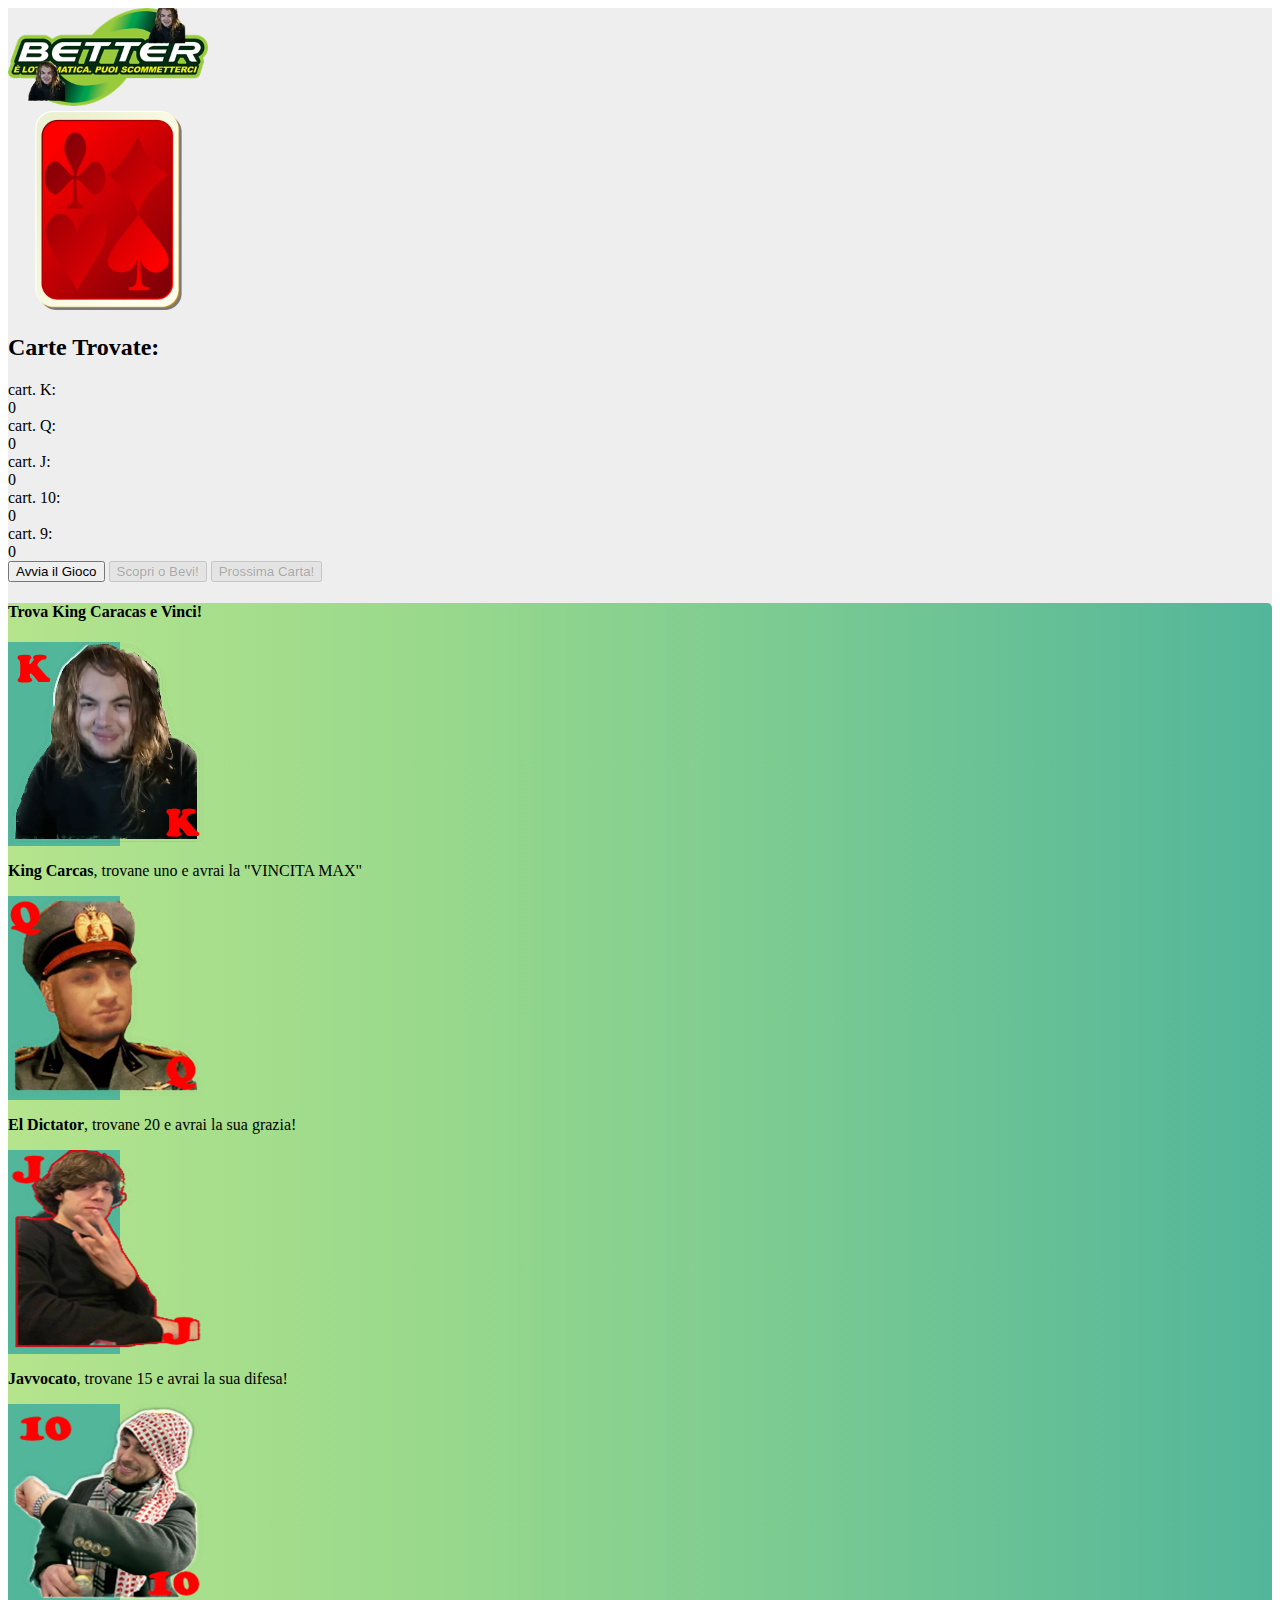
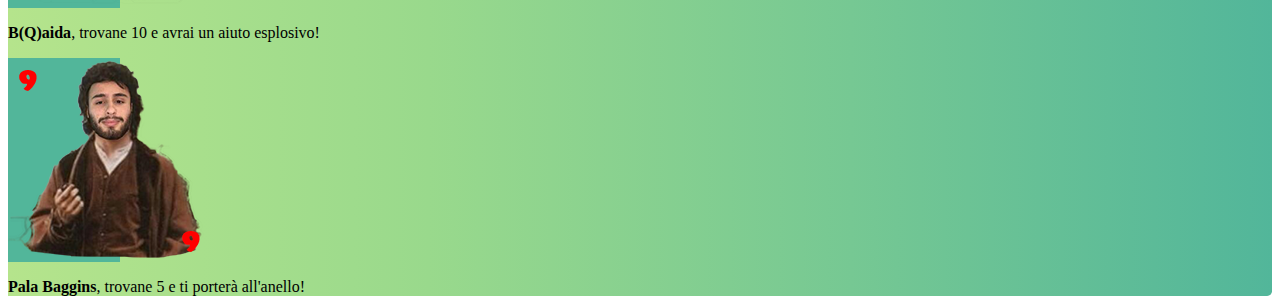
<file: index.html>
<!DOCTYPE html>
<html lang="en" dir="ltr">
    <head>
        <link href="https://cdn.jsdelivr.net/npm/bootstrap@5.0.2/dist/css/bootstrap.min.css" rel="stylesheet" integrity="sha384-EVSTQN3/azprG1Anm3QDgpJLIm9Nao0Yz1ztcQTwFspd3yD65VohhpuuCOmLASjC" crossorigin="anonymous">        <style media="screen">
            .gradient-custom-2 {
            border: #52b69a;
            /* fallback for old browsers */
            background: #52b69a;

            /* Chrome 10-25, Safari 5.1-6 */
            background: -webkit-linear-gradient(to right, #b5e48c, #99d98c, #76c893, #52b69a);

            /* W3C, IE 10+/ Edge, Firefox 16+, Chrome 26+, Opera 12+, Safari 7+ */
            background: linear-gradient(to right, #b5e48c, #99d98c, #76c893, #52b69a);
            }

            @media (min-width: 768px) {
            .gradient-form {
            height: 100vh !important;
            }
            }
            @media (min-width: 769px) {
            .gradient-custom-2 {
            border-top-right-radius: .3rem;
            border-bottom-right-radius: .3rem;
            }
            }
            .form-label {
                color:#52b69a;
                font-weight: bold;
            }
            #card-s{
                background:#52b69a;
            }
            #cards{
                height:200px;
                width:200px;
            }
        </style>
        <meta charset="utf-8">
        <title>Better Caracas SPA</title>
    </head>
    <body>
        <section class="h-100 gradient-form" style="background-color: #eee;">
          <div class="container py-5 h-100">
            <div class="row d-flex justify-content-center align-items-center h-100">
              <div class="col-xl-10">
                <div class="card rounded-3 text-black">
                  <div class="row g-0">
                    <div class="col-lg-6">
                      <div class="card-body p-md-5 mx-md-4">

                        <div class="text-center">
                          <img src="src\logo.png"
                            style="width: 200px;" alt="logo">
                        </div>


                            <div class="text-center pt-1 mb-5 pb-1">
                                <div class="row">
                                    <div class="col">
                                          <img src="src/cover.png" id="cards" class="card-img-top" alt="...">
                                    </div>
                                </div>
                            </div>
                            <h2>Carte Trovate:</h2>
                            <div class="row">
                                <div class="col">
                                    <div class="row">
                                        <div class="col">
                                            <label>cart. K:</label>
                                        </div>
                                        <div class="col">
                                            <label id="caracas">0</label>
                                        </div>
                                    </div>
                                </div>
                                <div class="col">
                                    <div class="row">
                                        <div class="col">
                                            <label>cart. Q:</label>
                                        </div>
                                        <div class="col">
                                            <label id="burzi">0</label>
                                        </div>
                                    </div>
                                </div>
                                <div class="col">
                                    <div class="row">
                                        <div class="col">
                                            <label>cart. J:</label>
                                        </div>
                                        <div class="col">
                                            <label id="busso">0</label>
                                        </div>
                                    </div>
                                </div>
                                <div class="col">
                                    <div class="row">
                                        <div class="col">
                                            <label>cart. 10:</label>
                                        </div>
                                        <div class="col">
                                            <label id="bac">0</label>
                                        </div>
                                    </div>
                                </div>
                                <div class="col">
                                    <div class="row">
                                        <div class="col">
                                            <label>cart. 9:</label>
                                        </div>
                                        <div class="col">
                                            <label id="pala">0</label>
                                        </div>
                                    </div>
                                </div>
                            </div>

                          <div class="text-center pt-1 mb-5 pb-1">
                            <button onclick="reset()" data-mdb-button-init data-mdb-ripple-init class="btn btn-outline-danger btn-block fa-lg  mb-3" id="resett">Avvia il Gioco</button>
                            <button onclick="rand_run()" data-mdb-button-init data-mdb-ripple-init class="btn btn-outline-success btn-block fa-lg  mb-3" id="turn" disabled>Scopri o Bevi!</button>
                            <button onclick="next()" data-mdb-button-init data-mdb-ripple-init class="btn  btn-outline-warning btn-block fa-lg mb-3" id="nextcard" disabled>Prossima Carta!</button>
                          </div>
                      </div>
                    </div>




                    <div class="col-lg-6 d-flex align-items-center gradient-custom-2">
                      <div class="text-white px-3 py-4 p-md-5 mx-md-4">
                        <h4 class="mb-4">Trova King Caracas e Vinci!</h4>
                        <div class="container">
                            <div class="row">
                                <div class="col">
                                    <div id="card-s" class="card" style="width: 7rem;">
                                      <img src="src/K.png" class="card-img-top" alt="...">
                                    </div>
                                </div>
                                <div class="col">
                                    <p class="card-text"><b>King Carcas</b>, trovane uno e avrai la "VINCITA MAX"</p>
                                </div>
                            </div>
                            <div class="row">
                                <div class="col">
                                    <div id="card-s" class="card" style="width: 7rem;">
                                      <img src="src/Q.png" class="card-img-top" alt="...">
                                    </div>
                                </div>
                                <div class="col">
                                    <p  class="card-text"><b>El Dictator</b>, trovane 20 e avrai la sua grazia!</p>
                                </div>
                            </div>
                            <div class="row">
                                <div class="col">
                                    <div id="card-s" class="card" style="width: 7rem;">
                                      <img src="src/J.png" class="card-img-top" alt="...">
                                    </div>
                                </div>
                                <div class="col">
                                    <p class="card-text"><b>Javvocato</b>, trovane 15 e avrai la sua difesa!</p>
                                </div>

                            </div>
                            <div class="row">
                                <div class="col">
                                    <div id="card-s" class="card" style="width: 7rem;">
                                      <img src="src/10.png" class="card-img-top" alt="...">
                                    </div>
                                </div>
                                <div class="col">
                                    <p class="card-text"><b>B(Q)aida</b>, trovane 10 e avrai un aiuto esplosivo!</p>
                                </div>
                            </div>
                            <div class="row">
                                <div class="col">
                                    <div id="card-s" class="card" style="width: 7rem;">
                                      <img src="src/9.png" class="card-img-top" alt="...">
                                    </div>
                                </div>
                                <div class="col">
                                    <p class="card-text"><b>Pala Baggins</b>, trovane 5 e ti porterà all'anello!</p>
                                </div>
                            </div>
                        </div>
                      </div>
                    </div>
                  </div>
                </div>
              </div>
            </div>
          </div>



        </section>
        <script src="https://code.jquery.com/jquery-3.4.1.slim.min.js" integrity="sha384-J6qa4849blE2+poT4WnyKhv5vZF5SrPo0iEjwBvKU7imGFAV0wwj1yYfoRSJoZ+n" crossorigin="anonymous"></script>
        <script src="https://cdn.jsdelivr.net/npm/popper.js@1.16.0/dist/umd/popper.min.js" integrity="sha384-Q6E9RHvbIyZFJoft+2mJbHaEWldlvI9IOYy5n3zV9zzTtmI3UksdQRVvoxMfooAo" crossorigin="anonymous"></script>
        <script src="https://cdn.jsdelivr.net/npm/bootstrap@4.4.1/dist/js/bootstrap.min.js" integrity="sha384-wfSDF2E50Y2D1uUdj0O3uMBJnjuUD4Ih7YwaYd1iqfktj0Uod8GCExl3Og8ifwB6" crossorigin="anonymous"></script>
        <script type="text/javascript">
            let TRIALS = 0;



            function reset() {
              TRIALS=0;
              K=0;
              Q=0;
              J=0;
              T10=0;
              P9=0;
              var content = document.getElementById("cards");
              content.src = "src/cover.png"
              document.getElementById("resett").disabled = true;
              document.getElementById("nextcard").disabled = true;
              document.getElementById("turn").disabled = false;
              var lbl = document.getElementById("pala");
              lbl.innerHTML= "" + 0;
              var lbl = document.getElementById("burzi");
              lbl.innerHTML= "" + 0;
              var lbl = document.getElementById("busso");
              lbl.innerHTML= "" + 0;
              var lbl = document.getElementById("bac");
              lbl.innerHTML= "" + 0;
            }

            /*
            0 - busso
            1 - bac
            2 - burzi
            3 - pala
            */

            function rand_run(){

                const carte = ["src/cardJ.png", "src/card10.png", "src/cardQ.png", "src/card9.png"];
                if (TRIALS == 30) {
                    var content = document.getElementById("cards");
                    content.src = "src/cardK.png";
                    document.getElementById("resett").disabled = false;
                    document.getElementById("nextcard").disabled = true;
                    document.getElementById("turn").disabled = true;
                }
                else {
                    const random = Math.floor(Math.random() * carte.length);
                    var content = document.getElementById("cards");
                    content.src = carte[random];
                    if(random ==0)
                    {
                        J=J+1;
                        var lbl = document.getElementById("busso");
                        lbl.innerHTML= "" + J;
                    }
                    else {
                        if (random==1) {
                            T10 = T10 +1
                            var lbl = document.getElementById("bac");
                            lbl.innerHTML= "" + T10;
                        }
                        else {
                            if (random==2) {
                                Q=Q+1;
                                var lbl = document.getElementById("burzi");
                                lbl.innerHTML= "" + Q;
                            }
                            else {
                                P9=P9+1;
                                var lbl = document.getElementById("pala");
                                lbl.innerHTML= "" + P9;
                            }
                        }
                    }
                    document.getElementById("resett").disabled = true;
                    document.getElementById("nextcard").disabled = false;
                    document.getElementById("turn").disabled = true;
                }
            }

            function next(){
                TRIALS = TRIALS + 1;
                var content = document.getElementById("cards");
                content.src = "src/cover.png"
                console.log(TRIALS);
                document.getElementById("resett").disabled = true;
                document.getElementById("nextcard").disabled = true;
                document.getElementById("turn").disabled = false;
            }

        </script>
    </body>
</html>
</file>
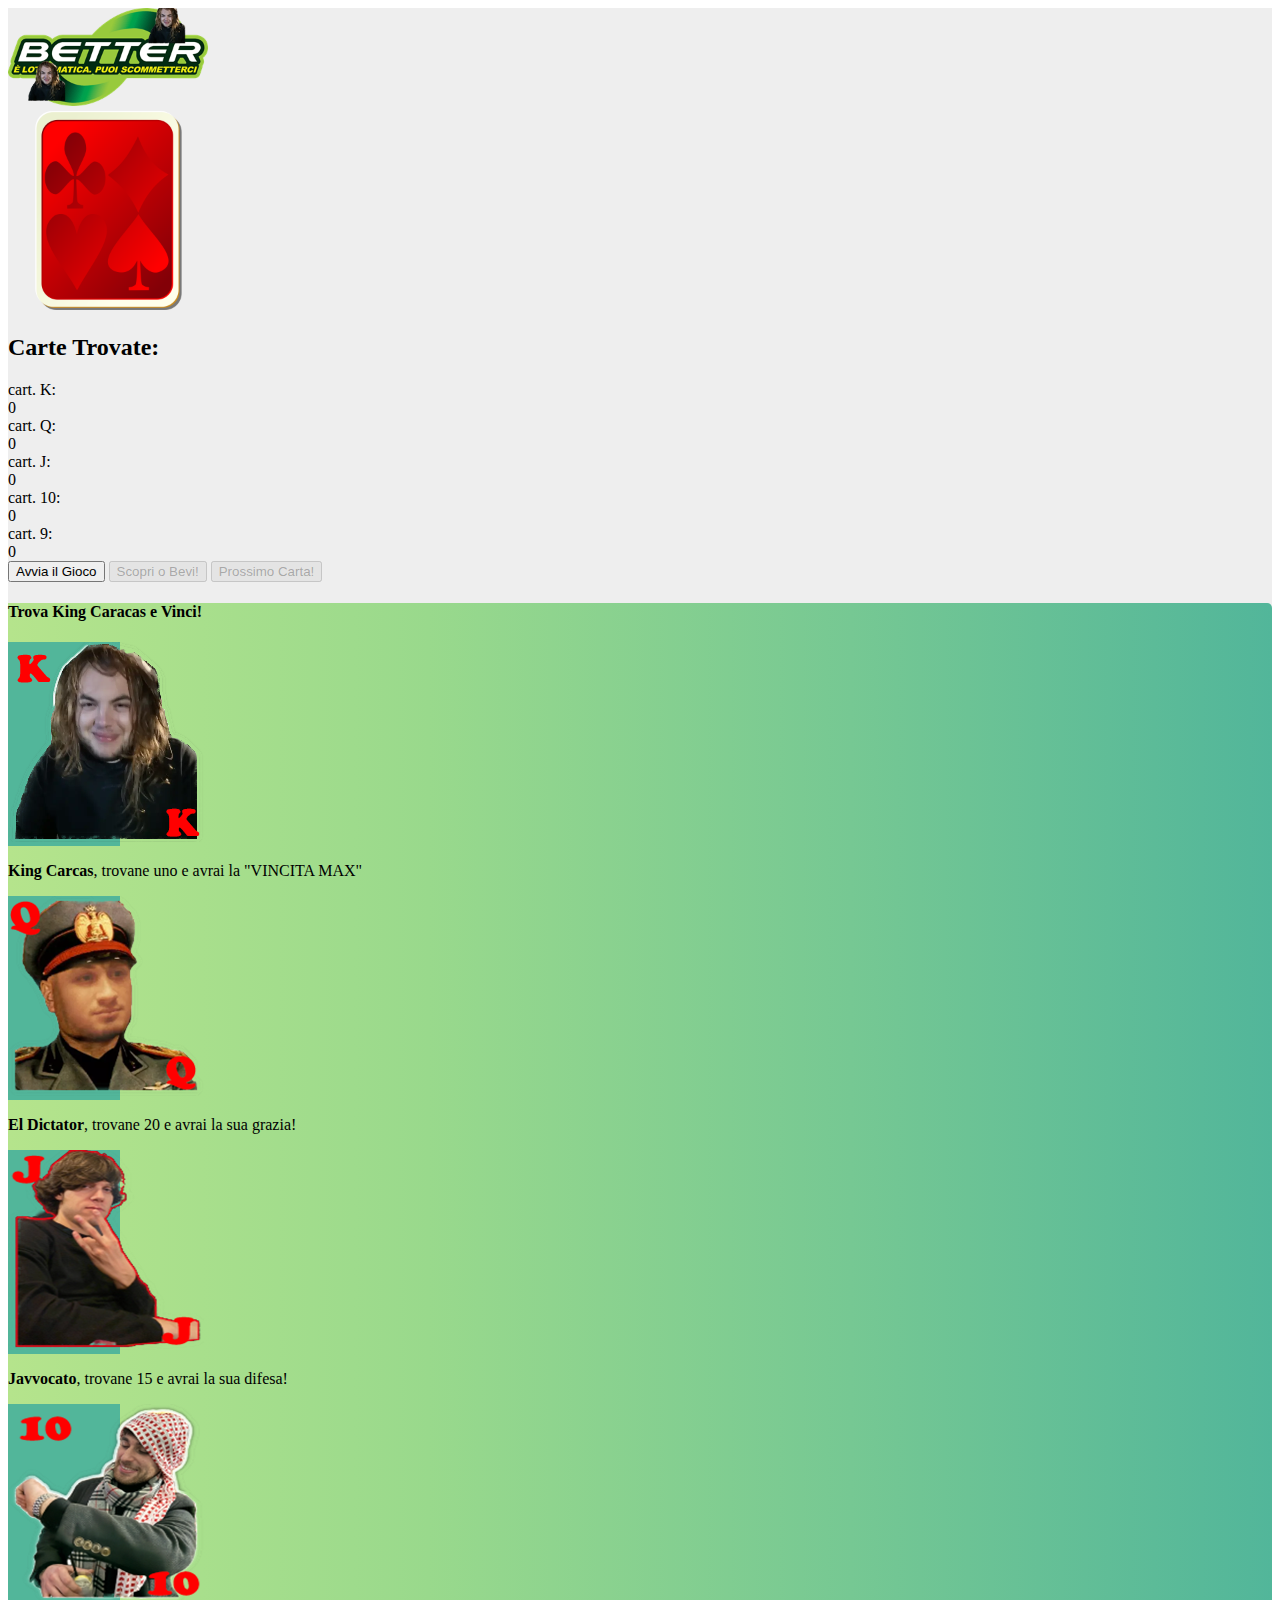
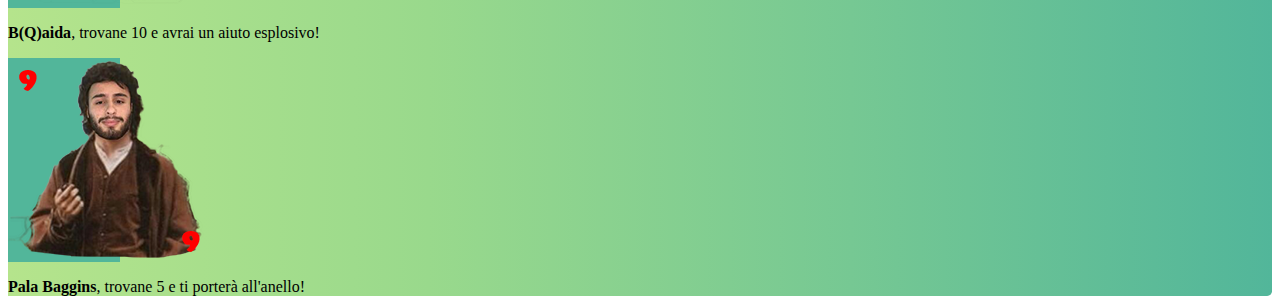
<file: home.html>
<!DOCTYPE html>
<html lang="en" dir="ltr">
    <head>
        <link href="https://cdn.jsdelivr.net/npm/bootstrap@5.0.2/dist/css/bootstrap.min.css" rel="stylesheet" integrity="sha384-EVSTQN3/azprG1Anm3QDgpJLIm9Nao0Yz1ztcQTwFspd3yD65VohhpuuCOmLASjC" crossorigin="anonymous">        <style media="screen">
            .gradient-custom-2 {
            border: #52b69a;
            /* fallback for old browsers */
            background: #52b69a;

            /* Chrome 10-25, Safari 5.1-6 */
            background: -webkit-linear-gradient(to right, #b5e48c, #99d98c, #76c893, #52b69a);

            /* W3C, IE 10+/ Edge, Firefox 16+, Chrome 26+, Opera 12+, Safari 7+ */
            background: linear-gradient(to right, #b5e48c, #99d98c, #76c893, #52b69a);
            }

            @media (min-width: 768px) {
            .gradient-form {
            height: 100vh !important;
            }
            }
            @media (min-width: 769px) {
            .gradient-custom-2 {
            border-top-right-radius: .3rem;
            border-bottom-right-radius: .3rem;
            }
            }
            .form-label {
                color:#52b69a;
                font-weight: bold;
            }
            #card-s{
                background:#52b69a;
            }
            #cards{
                height:200px;
                width:200px;
            }
        </style>
        <meta charset="utf-8">
        <title>Better Caracas SPA</title>
    </head>
    <body>
        <section class="h-100 gradient-form" style="background-color: #eee;">
          <div class="container py-5 h-100">
            <div class="row d-flex justify-content-center align-items-center h-100">
              <div class="col-xl-10">
                <div class="card rounded-3 text-black">
                  <div class="row g-0">
                    <div class="col-lg-6">
                      <div class="card-body p-md-5 mx-md-4">

                        <div class="text-center">
                          <img src="src\logo.png"
                            style="width: 200px;" alt="logo">
                        </div>


                            <div class="text-center pt-1 mb-5 pb-1">
                                <div class="row">
                                    <div class="col">
                                          <img src="src/cover.png" id="cards" class="card-img-top" alt="...">
                                    </div>
                                </div>
                            </div>
                            <h2>Carte Trovate:</h2>
                            <div class="row">
                                <div class="col">
                                    <div class="row">
                                        <div class="col">
                                            <label>cart. K:</label>
                                        </div>
                                        <div class="col">
                                            <label id="caracas">0</label>
                                        </div>
                                    </div>
                                </div>
                                <div class="col">
                                    <div class="row">
                                        <div class="col">
                                            <label>cart. Q:</label>
                                        </div>
                                        <div class="col">
                                            <label id="burzi">0</label>
                                        </div>
                                    </div>
                                </div>
                                <div class="col">
                                    <div class="row">
                                        <div class="col">
                                            <label>cart. J:</label>
                                        </div>
                                        <div class="col">
                                            <label id="busso">0</label>
                                        </div>
                                    </div>
                                </div>
                                <div class="col">
                                    <div class="row">
                                        <div class="col">
                                            <label>cart. 10:</label>
                                        </div>
                                        <div class="col">
                                            <label id="bac">0</label>
                                        </div>
                                    </div>
                                </div>
                                <div class="col">
                                    <div class="row">
                                        <div class="col">
                                            <label>cart. 9:</label>
                                        </div>
                                        <div class="col">
                                            <label id="pala">0</label>
                                        </div>
                                    </div>
                                </div>
                            </div>

                          <div class="text-center pt-1 mb-5 pb-1">
                            <button onclick="reset()" data-mdb-button-init data-mdb-ripple-init class="btn btn-outline-danger btn-block fa-lg  mb-3" id="resett">Avvia il Gioco</button>
                            <button onclick="rand_run()" data-mdb-button-init data-mdb-ripple-init class="btn btn-outline-success btn-block fa-lg  mb-3" id="turn" disabled>Scopri o Bevi!</button>
                            <button onclick="next()" data-mdb-button-init data-mdb-ripple-init class="btn  btn-outline-warning btn-block fa-lg mb-3" id="nextcard" disabled>Prossimo Carta!</button>
                          </div>
                      </div>
                    </div>




                    <div class="col-lg-6 d-flex align-items-center gradient-custom-2">
                      <div class="text-white px-3 py-4 p-md-5 mx-md-4">
                        <h4 class="mb-4">Trova King Caracas e Vinci!</h4>
                        <div class="container">
                            <div class="row">
                                <div class="col">
                                    <div id="card-s" class="card" style="width: 7rem;">
                                      <img src="src/K.png" class="card-img-top" alt="...">
                                    </div>
                                </div>
                                <div class="col">
                                    <p class="card-text"><b>King Carcas</b>, trovane uno e avrai la "VINCITA MAX"</p>
                                </div>
                            </div>
                            <div class="row">
                                <div class="col">
                                    <div id="card-s" class="card" style="width: 7rem;">
                                      <img src="src/Q.png" class="card-img-top" alt="...">
                                    </div>
                                </div>
                                <div class="col">
                                    <p  class="card-text"><b>El Dictator</b>, trovane 20 e avrai la sua grazia!</p>
                                </div>
                            </div>
                            <div class="row">
                                <div class="col">
                                    <div id="card-s" class="card" style="width: 7rem;">
                                      <img src="src/J.png" class="card-img-top" alt="...">
                                    </div>
                                </div>
                                <div class="col">
                                    <p class="card-text"><b>Javvocato</b>, trovane 15 e avrai la sua difesa!</p>
                                </div>

                            </div>
                            <div class="row">
                                <div class="col">
                                    <div id="card-s" class="card" style="width: 7rem;">
                                      <img src="src/10.png" class="card-img-top" alt="...">
                                    </div>
                                </div>
                                <div class="col">
                                    <p class="card-text"><b>B(Q)aida</b>, trovane 10 e avrai un aiuto esplosivo!</p>
                                </div>
                            </div>
                            <div class="row">
                                <div class="col">
                                    <div id="card-s" class="card" style="width: 7rem;">
                                      <img src="src/9.png" class="card-img-top" alt="...">
                                    </div>
                                </div>
                                <div class="col">
                                    <p class="card-text"><b>Pala Baggins</b>, trovane 5 e ti porterà all'anello!</p>
                                </div>
                            </div>
                        </div>
                      </div>
                    </div>
                  </div>
                </div>
              </div>
            </div>
          </div>



        </section>
        <script src="https://code.jquery.com/jquery-3.4.1.slim.min.js" integrity="sha384-J6qa4849blE2+poT4WnyKhv5vZF5SrPo0iEjwBvKU7imGFAV0wwj1yYfoRSJoZ+n" crossorigin="anonymous"></script>
        <script src="https://cdn.jsdelivr.net/npm/popper.js@1.16.0/dist/umd/popper.min.js" integrity="sha384-Q6E9RHvbIyZFJoft+2mJbHaEWldlvI9IOYy5n3zV9zzTtmI3UksdQRVvoxMfooAo" crossorigin="anonymous"></script>
        <script src="https://cdn.jsdelivr.net/npm/bootstrap@4.4.1/dist/js/bootstrap.min.js" integrity="sha384-wfSDF2E50Y2D1uUdj0O3uMBJnjuUD4Ih7YwaYd1iqfktj0Uod8GCExl3Og8ifwB6" crossorigin="anonymous"></script>
        <script type="text/javascript">
            let TRIALS = 0;



            function reset() {
              TRIALS=0;
              K=0;
              Q=0;
              J=0;
              T10=0;
              P9=0;
              var content = document.getElementById("cards");
              content.src = "src/cover.png"
              document.getElementById("resett").disabled = true;
              document.getElementById("nextcard").disabled = true;
              document.getElementById("turn").disabled = false;
              var lbl = document.getElementById("pala");
              lbl.innerHTML= "" + 0;
              var lbl = document.getElementById("burzi");
              lbl.innerHTML= "" + 0;
              var lbl = document.getElementById("busso");
              lbl.innerHTML= "" + 0;
              var lbl = document.getElementById("bac");
              lbl.innerHTML= "" + 0;
            }

            /*
            0 - busso
            1 - bac
            2 - burzi
            3 - pala
            */

            function rand_run(){

                const carte = ["src/cardJ.png", "src/card10.png", "src/cardQ.png", "src/card9.png"];
                if (TRIALS == 30) {
                    var content = document.getElementById("cards");
                    content.src = "src/cardK.png";
                    document.getElementById("resett").disabled = false;
                    document.getElementById("nextcard").disabled = true;
                    document.getElementById("turn").disabled = true;
                }
                else {
                    const random = Math.floor(Math.random() * carte.length);
                    var content = document.getElementById("cards");
                    content.src = carte[random];
                    if(random ==0)
                    {
                        J=J+1;
                        var lbl = document.getElementById("busso");
                        lbl.innerHTML= "" + J;
                    }
                    else {
                        if (random==1) {
                            T10 = T10 +1
                            var lbl = document.getElementById("bac");
                            lbl.innerHTML= "" + T10;
                        }
                        else {
                            if (random==2) {
                                Q=Q+1;
                                var lbl = document.getElementById("burzi");
                                lbl.innerHTML= "" + Q;
                            }
                            else {
                                P9=P9+1;
                                var lbl = document.getElementById("pala");
                                lbl.innerHTML= "" + P9;
                            }
                        }
                    }
                    document.getElementById("resett").disabled = true;
                    document.getElementById("nextcard").disabled = false;
                    document.getElementById("turn").disabled = true;
                }
            }

            function next(){
                TRIALS = TRIALS + 1;
                var content = document.getElementById("cards");
                content.src = "src/cover.png"
                console.log(TRIALS);
                document.getElementById("resett").disabled = true;
                document.getElementById("nextcard").disabled = true;
                document.getElementById("turn").disabled = false;
            }

        </script>
    </body>
</html>
</file>
